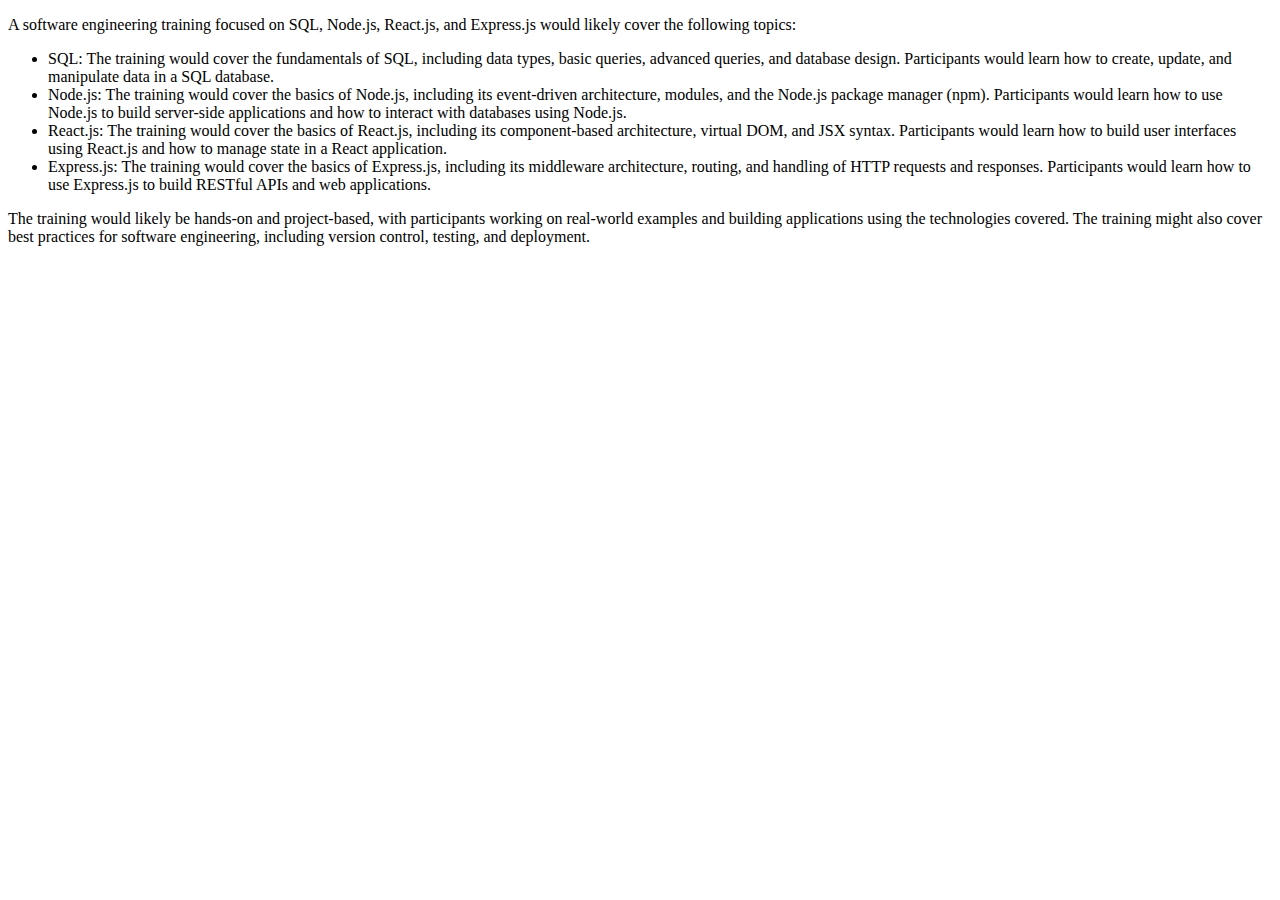
<file: about.html>
<!DOCTYPE html>
<html lang="en">
<head>
    <meta charset="UTF-8">
    <meta http-equiv="X-UA-Compatible" content="IE=edge">
    <meta name="viewport" content="width=device-width, initial-scale=1.0">
    <title>About</title>
</head>
<body>
    <p>A software engineering training focused on SQL, Node.js, React.js, and Express.js would likely cover the following topics:
     <ul>
        <li>SQL: The training would cover the fundamentals of SQL, including data types, basic queries, advanced queries, and database design. Participants would learn how to create, update, and manipulate data in a SQL database.</li>
        <li>Node.js: The training would cover the basics of Node.js, including its event-driven architecture, modules, and the Node.js package manager (npm). Participants would learn how to use Node.js to build server-side applications and how to interact with databases using Node.js.</li>
        <li>React.js: The training would cover the basics of React.js, including its component-based architecture, virtual DOM, and JSX syntax. Participants would learn how to build user interfaces using React.js and how to manage state in a React application.</li>
        <li>Express.js: The training would cover the basics of Express.js, including its middleware architecture, routing, and handling of HTTP requests and responses. Participants would learn how to use Express.js to build RESTful APIs and web applications.</li>   
     </ul>
          
        The training would likely be hands-on and project-based, with participants working on real-world examples and building applications using the technologies covered. The training might also cover best practices for software engineering, including version control, testing, and deployment.
    </p>
</body>
</html>
</file>
